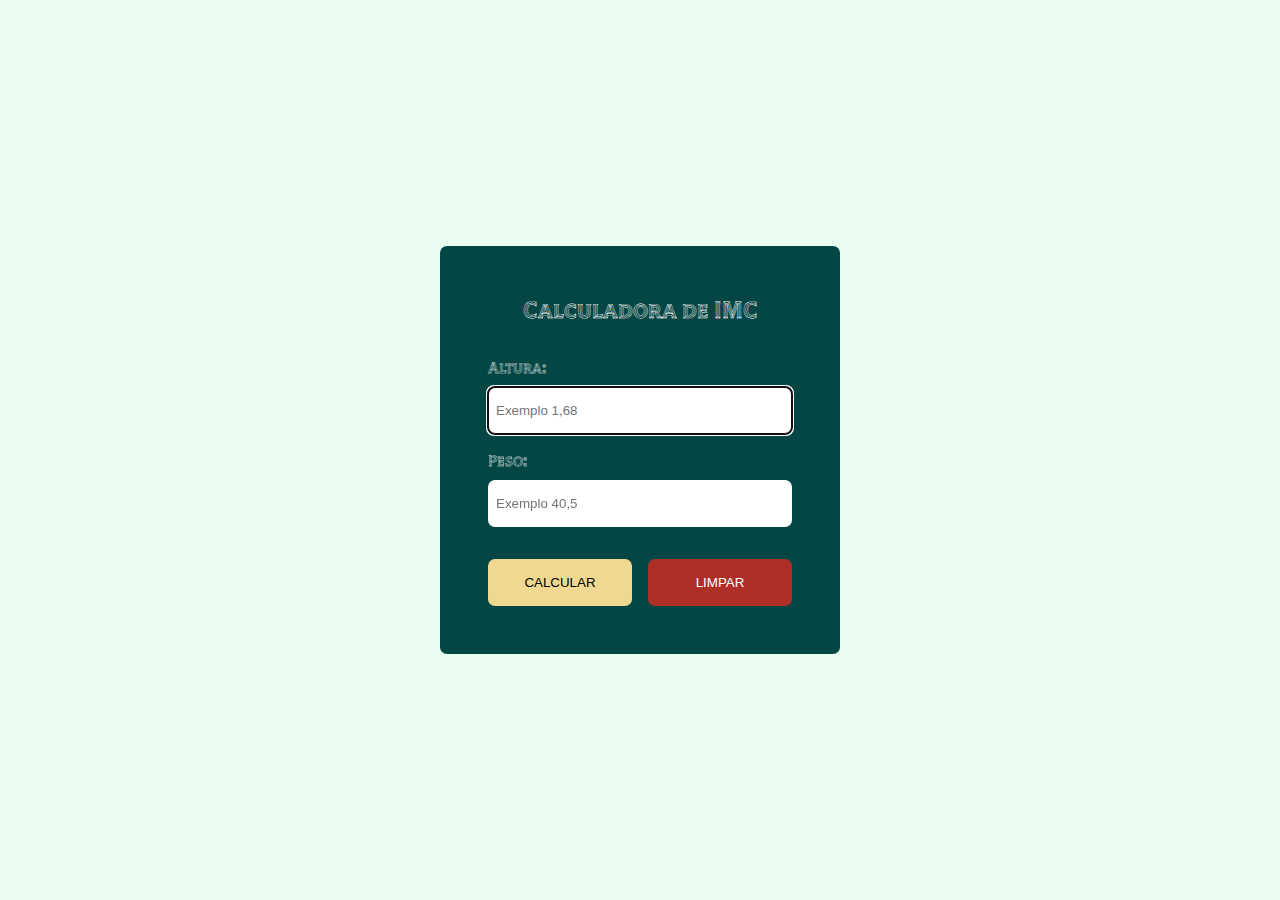
<file: index.html>
<!DOCTYPE html>
<html lang="pt-BR">
<head>
    <meta charset="UTF-8">
    <meta http-equiv="X-UA-Compatible" content="IE=edge">
    <meta name="viewport" content="width=device-width, initial-scale=1.0">
    <title>Calculadora IMC</title>
    <link rel="stylesheet" href="css/style.css">
    <link rel="preconnect" href="https://fonts.googleapis.com">
    <link rel="preconnect" href="https://fonts.gstatic.com" crossorigin>
    <link href="https://fonts.googleapis.com/css2?family=Tilt+Prism&display=swap" rel="stylesheet">
 

</head>
<body>
   
    

 <main class="container"  >
    <div id="calc-container"  >
        <h2>Calculadora de IMC</h2>
        <form id="imc-form">
            <div class="form-inputs"></div>
            <div class="form-control">
                <label for="height">Altura:</label>
                <input 
                  type="text"
                  name="height"
                  id="height"
                  placeholder="Exemplo 1,68" 
                  autofocus required maxlength="5">
            </div>
            
            <div class="form-control">
               <label for="weight">Peso:</label>
               <input 
               type="text" 
               name="weight"
               id="weight"
               placeholder="Exemplo 40,5" required maxlength ="5">
            </div>
            
            
           <div class="action-control">
            <button id="calc-btn" type="button"  autocomplete="off" >Calcular</button>
            <button id="clear-btn" type="button" autocomplete="off" >Limpar</button>
           </div> 
            
        </form>
    </div>
    
    <div id="result" class="hide" > 
        <p id="imc-result" >Seu IMC é : <span ></span></p>
        <p id="imc-info">Situação atual : <span ></span></p>
        <h3>veja as classificações ideais:</h3>
        <div id="imc-table">
            <div class="table-reader">
                <h4>IMC</h4>
                <h4>Classificação</h4>
                <h4>Obesidade</h4>   
            </div>
        </div>
        <button id="back-btn" type="button">voltar</button>
        <a href="/Informações.html"><P id="more-info">Saiba mais</P></a>
    </div>
 </main>



<script src="js/main.js" defer >
        //
 </script>
</body>
</html>
</file>
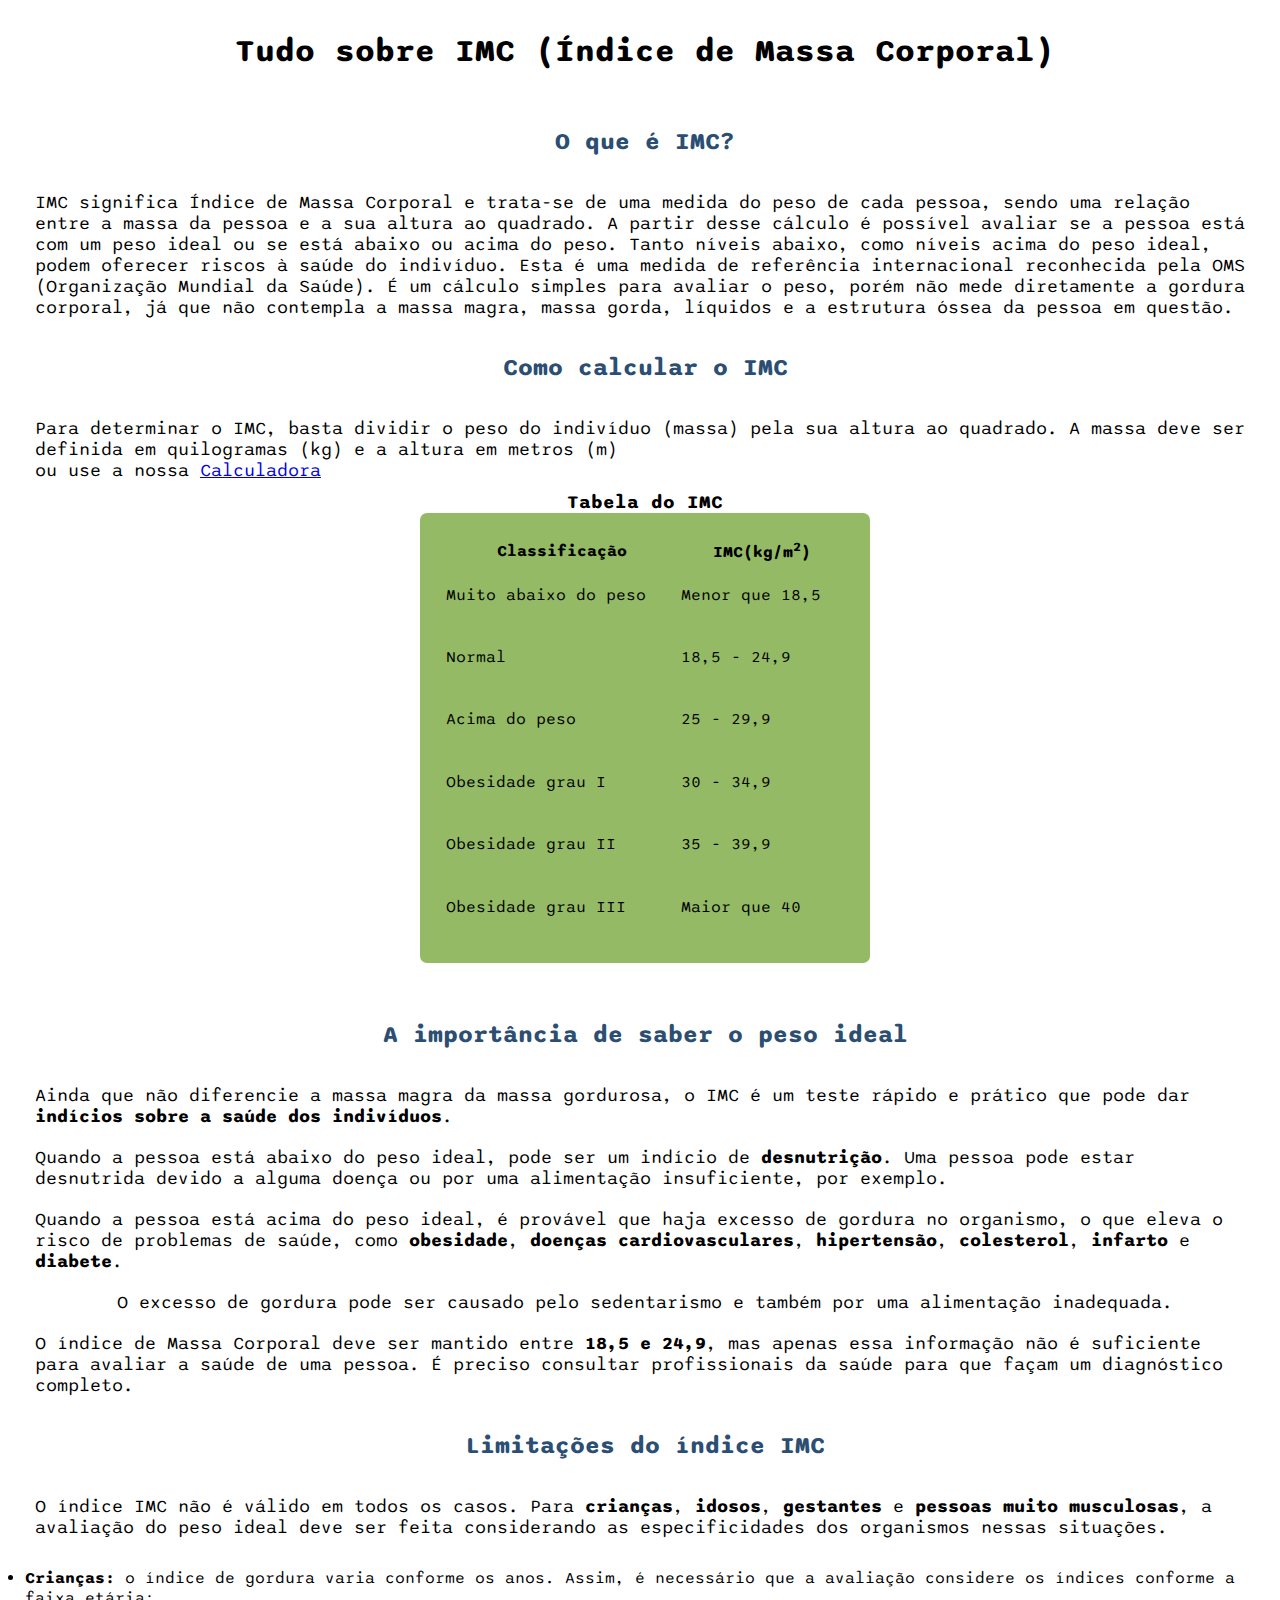
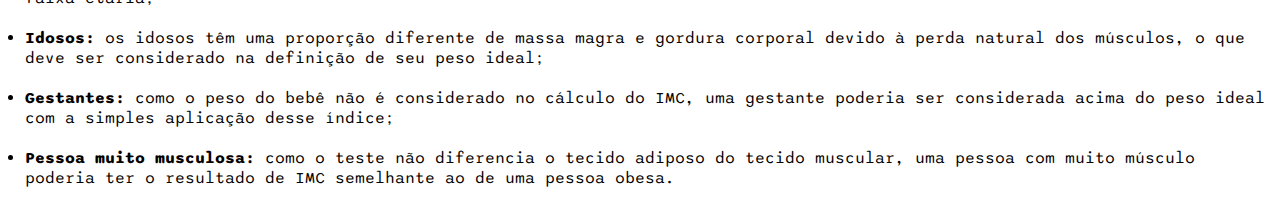
<file: Informações.html>
<!DOCTYPE html>
<html lang="pt-BR">
<head>
    <meta charset="UTF-8">
    <meta http-equiv="X-UA-Compatible" content="IE=edge">
    <meta name="viewport" content="width=device-width, initial-scale=1.0">
    <link rel="stylesheet" href="/css/infos.css">
    <link rel="preconnect" href="https://fonts.googleapis.com">
    <link rel="preconnect" href="https://fonts.gstatic.com" crossorigin>
    <link href="https://fonts.googleapis.com/css2?family=Sono:wght@200;300;400;500;600;700;800&display=swap" rel="stylesheet">
   
    
  <title>Informações sobre saude</title>
</head>
<body>
    <header>
        <h1>Tudo sobre IMC (Índice de Massa Corporal)</h1>
    </header>
    <main>
        <h2 id="definição">O que é IMC?</h2>
            <p>IMC significa Índice de Massa Corporal e trata-se de uma medida do peso de cada pessoa,
             sendo uma relação entre a massa da pessoa e a sua altura ao quadrado. 
             A partir desse cálculo é possível avaliar se a pessoa está com um peso ideal ou se está abaixo ou acima do peso.
             Tanto níveis abaixo, como níveis acima do peso ideal, podem oferecer riscos à saúde do indivíduo. 
             Esta é uma medida de referência internacional reconhecida pela OMS (Organização Mundial da Saúde).
             É um cálculo simples para avaliar o peso, porém não mede diretamente a gordura corporal,
             já que não contempla a massa magra, massa gorda, líquidos e a estrutura óssea da pessoa em questão. 
        </p>

        <h2 id="calculo" >Como calcular o IMC</h2>
            <P>Para determinar o IMC, basta dividir o peso do indivíduo (massa) pela sua altura ao quadrado.
               A massa deve ser definida em quilogramas (kg) e a altura em metros (m) <br>
                ou use a nossa <a href="/index.html">Calculadora</a>
        </P>

       <h3 >Tabela do IMC</h3>
        <table id="tabela">
            <thead>
                <tr>
                    <th>Classificação</th>
                    <th>IMC(kg/m<sup>2</sup>)</th>
                </tr>
            </thead>
            <tbody>
                <tr>
                    <td>Muito abaixo do peso</td>
                    <td>Menor que 18,5</td>
                </tr>
                <tr>
                    <td>Normal</td>
                    <td>18,5 - 24,9</td>
                </tr>
                <tr>
                    <td>Acima do peso</td>
                    <td>25 - 29,9</td>
                </tr>
                <tr>
                    <td>Obesidade grau I</td>
                    <td>30 - 34,9</td>
                </tr>
                <tr>
                    <td>Obesidade grau II</td>
                    <td>35 - 39,9</td>
                </tr>
                <tr>
                    <td>Obesidade grau III</td>
                    <td>Maior que 40</td>
                </tr>
            </tbody>
        </table>

        <h2 id="importancia">
            <br>
            A importância de saber o peso ideal
        </h2>

            <p>Ainda que não diferencie a massa magra da massa gordurosa, o IMC é um teste rápido e prático que pode dar <strong>indícios sobre a saúde dos indivíduos</strong>.</p>
            <p>Quando a pessoa está abaixo do peso ideal, pode ser um indício de <strong>desnutrição</strong>. Uma pessoa pode estar desnutrida devido a alguma doença ou por uma alimentação insuficiente, por exemplo.</p>
            <p>Quando a pessoa está acima do peso ideal, é provável que haja excesso de gordura no organismo, o que eleva o risco de problemas de saúde, como <strong>obesidade</strong>, <strong>doenças cardiovasculares</strong>, <strong>hipertensão</strong>, <strong>colesterol</strong>, <strong>infarto </strong>e <strong>diabete</strong>.</p>
            <p>O excesso de gordura pode ser causado pelo sedentarismo e também por uma alimentação inadequada.</p>
            <p>O índice de Massa Corporal deve ser mantido entre <strong>18,5 e 24,9</strong>, mas apenas essa informação não é suficiente para avaliar a saúde de uma pessoa. É preciso consultar profissionais da saúde para que façam um diagnóstico completo.</p>
        
            <h2 id="limitações">Limitações do índice IMC</h2>
            <p>O índice IMC não é válido em todos os casos. Para <strong>crianças</strong>, <strong>idosos</strong>, <strong>gestantes </strong>e <strong>pessoas muito musculosas</strong>, a avaliação do peso ideal deve ser feita considerando as especificidades dos organismos nessas situações.</p>
            <br>
            <ul>
            <li>
        <strong>Crianças:</strong> o índice de gordura varia conforme os anos. Assim, é necessário que a avaliação considere os índices conforme a faixa etária;</li><br>
            <li>
        <strong>Idosos:</strong> os idosos têm uma proporção diferente de massa magra e gordura corporal devido à perda natural dos músculos, o que deve ser considerado na definição de seu peso ideal;</li><br>
            <li>
        <strong>Gestantes:</strong> como o peso do bebê não é considerado no cálculo do IMC, uma gestante poderia ser considerada acima do peso ideal com a simples aplicação desse índice;</li><br>
            <li>
        <strong>Pessoa muito musculosa:</strong> como o teste não diferencia o tecido adiposo do tecido muscular, uma pessoa com muito músculo poderia ter o resultado de IMC semelhante ao de uma pessoa obesa.</li><br>
        </ul>
    

    </main>
</body>
</html>
</file>
<file: css/style.css>
*{
    margin: 0;
    padding: 0;
    box-sizing: border-box;

}
body{
    /*  */
    background-color: #e4fdedc5;
    display: flex;
    justify-content: center;
    align-items: center;
    min-height: 100vh;
    color: #fff;
}
.hide{
    /*  */
    display: none !important ;
}
.container{
    /*  */
    min-height: 400px;
    min-width: 400px;
    background-color:#044643;
    border-radius: 7px;
    border: none;
    padding: 3rem;
}

/*imc-form*/ 

#calc-container h2{
    /*centralizando o titulo e dando seu devido espaçamento  */
    text-align: center;
    margin-bottom: 2rem;
    color: #fff9f9;
    font-family: 'Tilt Prism', cursive
}
.form-inputs{
    /* direcionando a caixa dos inputs altura e largura para coluna e dando um espaço entre eles  */
    display: flex;
    flex-direction: column;
    justify-content: space-between;
}
.form-control{
    /* direcionando os inputs altura e largura para coluna e dando um espaço entre eles */
    display: flex;
    flex-direction: column;
    flex: 1;
    margin-bottom: 1rem;
}
.form-control label{
    /* destacando o texto da label e dando espaçamento  */
    font-weight: bold;
    font-family: 'Tilt Prism', cursive;
    margin-bottom: .6rem;
    color : rgb(255, 255, 255);
}
.form-control input{
    /* os campos de texto das labels altura e peso */
    padding: 1rem 0.5rem;
    border-radius: 7px;
    border: none;
    
}
.action-control{
 /* os botoes */
display: flex;
justify-content: space-between;
margin-top: 2rem;
gap: 1rem;
}
button{
/* os botoes */
text-transform: uppercase;
padding: 1rem 1.5rem;
background-color: #f0d890;
border: none;
border-radius: 7px;
color: #000000;
cursor: pointer;
flex: 1;
}
button :hover{
    /* os botoes */
    opacity: 5;
}
#clear-btn{
    /* os botoes */
    background-color:#ae2f27;
    color: #fff;
}
/* table data && reader*/
#result{
    text-align: center;
    
}
#imc-result{
    font-size: 2.4rem;
    margin-bottom: 0.6rem;

}
#imc-info{
    font-size: 1.4rem;
    
}
#result h3{
    margin-top: 1rem;
  
}
#result{
    display: flex;
    flex-direction: column;
}
#imc-table{
    margin: 1.5rem 0;
    font-size: 0.8rem;
    
}
.table-reader{
    font-weight: bold;
    color: #f8f5f5;
   
}
.table-reader, .table-data{
    display: flex;
    justify-content: space-between;
    margin-bottom: 0.5rem;
    padding-bottom: 0.5rem;
    border-bottom: 1px solid #000000;
    text-align: center;
}
.table-reader, h4 , .table-data p{
flex: 1;
}
.table-reader h4:nth-child(3), .table-data p:nth-child(3){
 max-width: 80px;
}

#back-btn{
   align-self: center ;
}
#more-info{
    color: #fff;
    padding: 7px;
}
.good{
    color: #12db34;
}
.low{
    color: #dbce12;
}
.medium{
    color: #db6212;
}
.high{
    color: #db1912;
}
</file>
<file: css/infos.css>
*{
    margin: 0;
    padding: 0;

}
body{
    background-color: #ffffff;
    font-family: 'Sono', sans-serif;
    color: #000000;
    padding-left: 25px;
    padding-right: 15px;
}
header{
    display:flex;
    flex-direction: row;
    justify-content: center;
    padding: 2rem;
   
  }
 main{
    display: flex;
    flex-flow: column nowrap;
    align-items: center;
    justify-content: center;
    min-height: 100vh;
    
  }
  #definição{
    padding: 1.5rem;
    color: #2b4e72;
    font-size: 1.5rem;
    line-height: 2rem;
    text-align: left;
  }
  #calculo{
    padding: 1.5rem;
    color: #2b4e72;
    font-size: 1.5rem;
    line-height: 2rem;
  }
  #tabela{
    padding: 1.5rem;
    min-height: 450px;
    min-width:  450px;
    background-color:#94ba65;
    border-radius: 7px;
    border: none;
  }
  #importancia{
    padding: 1.5rem;
    color: #2b4e72;
    font-size: 1.5rem;
    line-height: 2rem;
  }
  #limitações{
    padding: 1.5rem;
    color: #2b4e72;
    font-size: 1.5rem;
    line-height: 2rem;
  }
  p{
    padding: 10px;
    font-size: 18px;
  }
</file>
